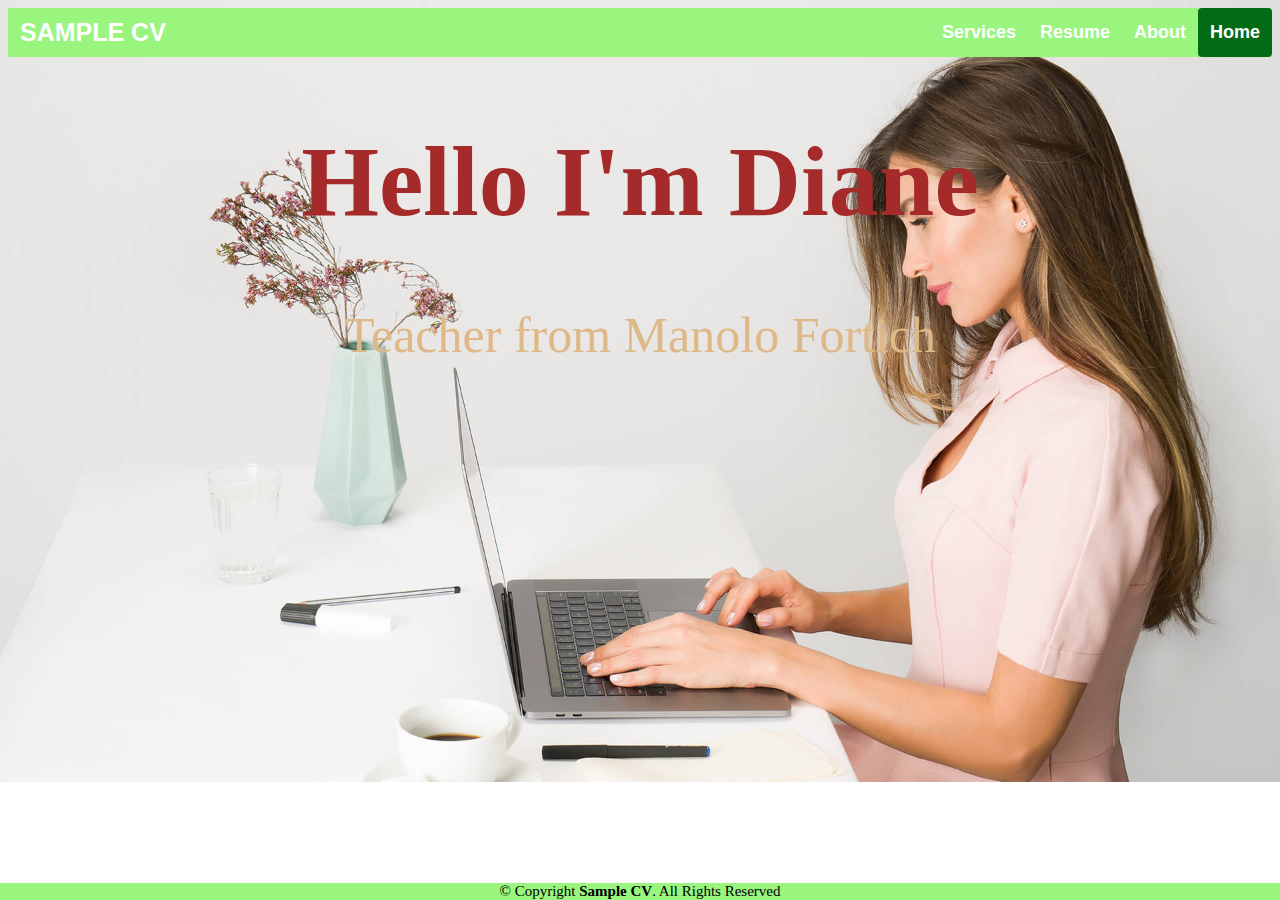
<file: index.html>
<!DOCTYPE html>
<html>
<head>
    <title>sample CV</title>
    <link rel="stylesheet" type="text/css" href="index-style.css" media="screen">
</head>

<body> 
    <header>
        <div class="header">
            <div class="header-Left">
                <a href="index.html" class="logo">SAMPLE CV</a>
            </div>
        <div class="header-Right">
            <a href="Services.html">Services</a>
            <a href="Resume.html">Resume</a>
            <a href="about.html">About</a>
            <a class="active" href="index.html">Home</a>
        </div>
    </div>
    </header>

    <section>
        <h1>Hello I'm Diane</h1>
        <p>Teacher from Manolo Fortich</p>
    </section>

    <footer>
    <footer class>
        <div class="footer">
            &copy; Copyright <strong><span>Sample CV</span></strong>. All Rights Reserved
        </div>
    </footer>

   
</body>

</html>
</file>
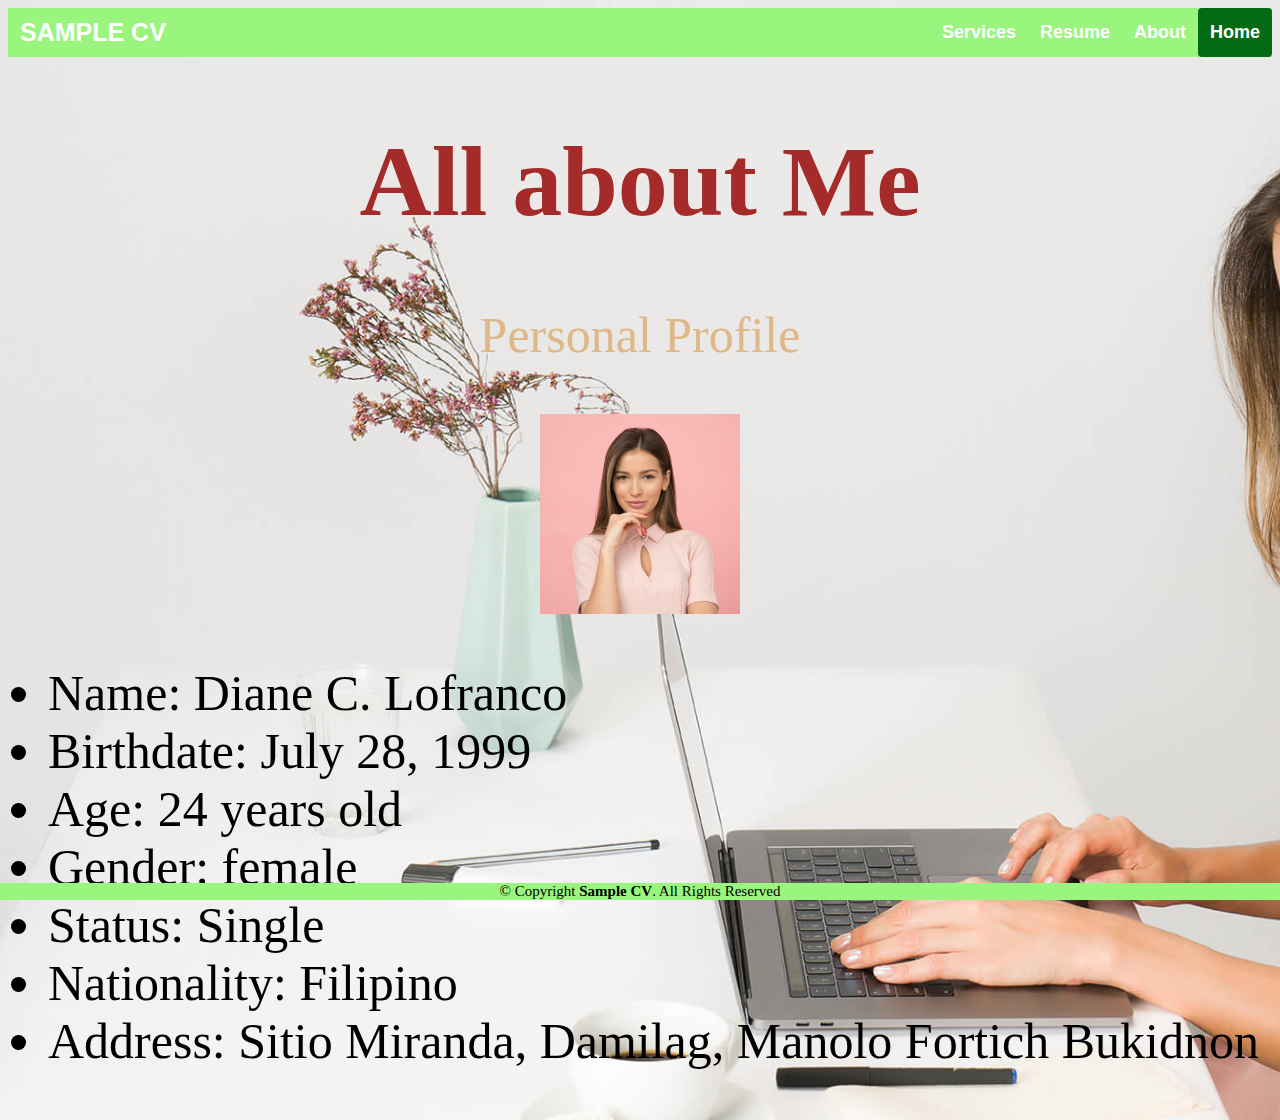
<file: About.html>
<!DOCTYPE html>
<html>
<head>
    <title>sample CV</title>
    <link rel="stylesheet" type="text/css" href="index-style.css" media="screen">
</head>

<body> 
    <header>
        <div class="header">
            <div class="header-Left">
                <a href="index.html" class="logo">SAMPLE CV</a>
            </div>
        <div class="header-Right">
            <a href="Services.html">Services</a>
            <a href="Resume.html">Resume</a>
            <a href="about.html">About</a>
            <a class="active" href="index.html">Home</a>
        </div>
    </div>
    </header>

    <section>
        <h1>All about Me</h1>
        <p>Personal Profile</p>
        <div id="context">
            <img src="PHOTOS/people/Person 1.jpg">
                <ul>
                    <li>Name: Diane C. Lofranco</li>
                    <li>Birthdate: July 28, 1999</li>
                    <li>Age: 24 years old</li>
                    <li>Gender: female</li>
                    <li>Status: Single</li>
                    <li>Nationality: Filipino</li>
                    <li>Address: Sitio Miranda, Damilag, Manolo Fortich Bukidnon</li>
                 <ul>
        </div>
    </section>

    <footer>
    <footer class>
        <div class="footer">
            &copy; Copyright <strong><span>Sample CV</span></strong>. All Rights Reserved
        </div>
    </footer>

   
</body>

</html>
</file>
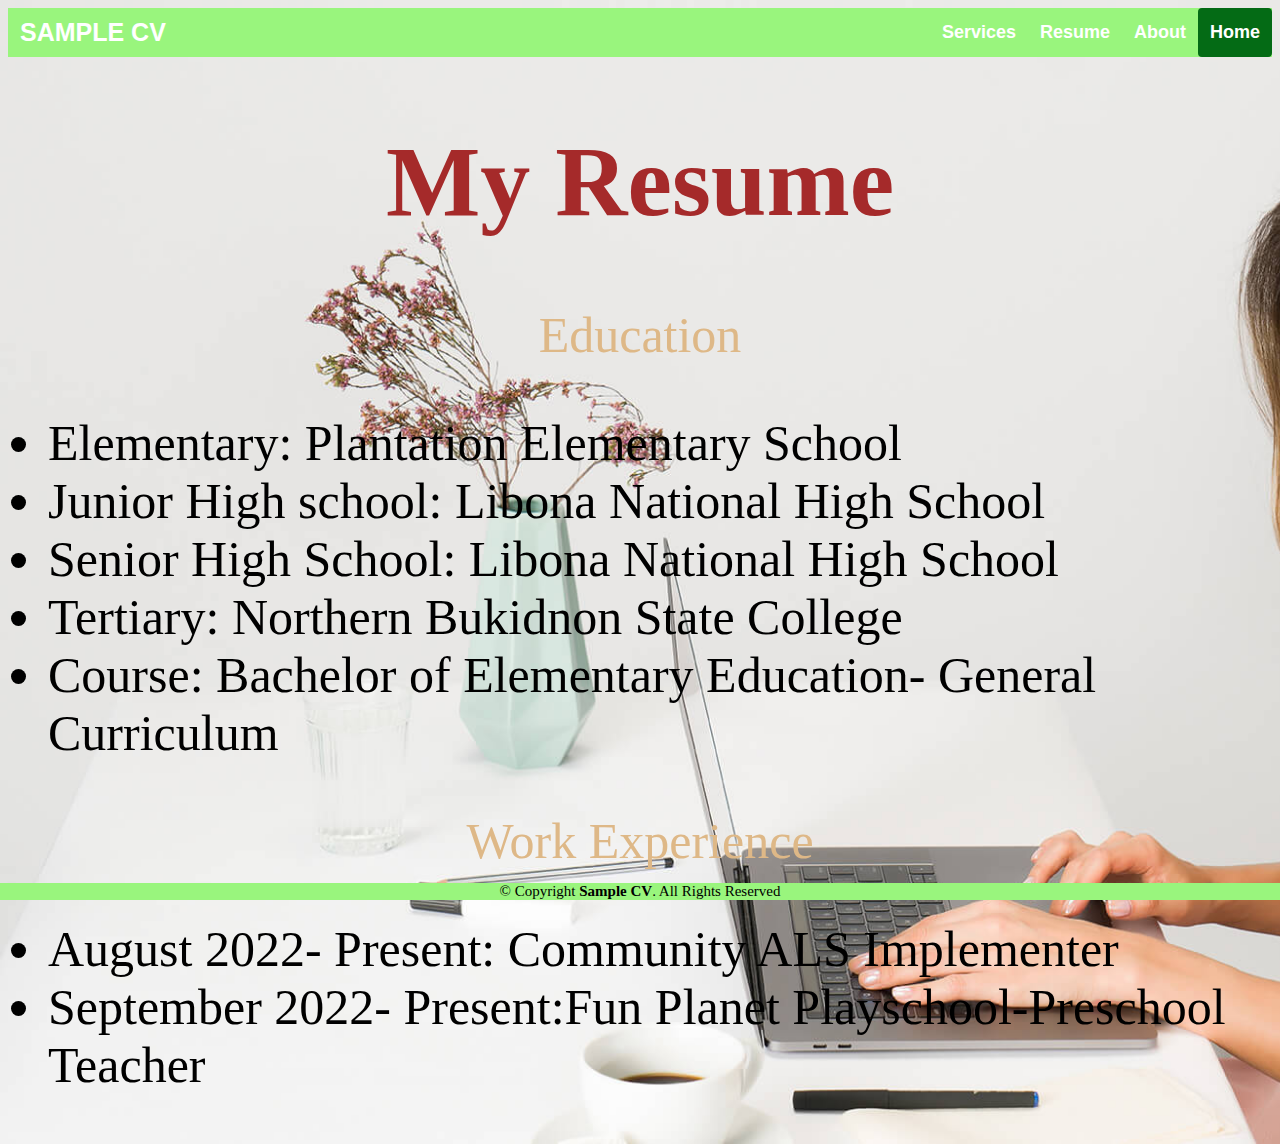
<file: Resume.html>
<!DOCTYPE html>
<html>
<head>
    <title>sample CV</title>
    <link rel="stylesheet" type="text/css" href="index-style.css" media="screen">
</head>

<body> 
    <header>
        <div class="header">
            <div class="header-Left">
                <a href="Resume.html" class="logo">SAMPLE CV</a>
            </div>
        <div class="header-Right">
            <a href="Services.html">Services</a>
            <a href="Resume.html">Resume</a>
            <a href="About.html">About</a>
            <a class="active" href="index.html">Home</a>
        </div>
    </div>
    </header>

    <section>
        <h1>My Resume</h1>
        <p>Education</p>
        <div id="context">
                <ul>
                    <li>Elementary: Plantation Elementary School</li>
                    <li>Junior High school: Libona National High School</li>
                    <li>Senior High School: Libona National High School</li>
                    <li>Tertiary: Northern Bukidnon State College</li>
                    <li>Course: Bachelor of Elementary Education- General Curriculum</li>
                 <ul>
        </div>
        <p>Work Experience</p>
        <div id="context">
                <ul>
                    <li>August 2022- Present: Community ALS Implementer</li>
                    <li>September 2022- Present:Fun Planet Playschool-Preschool Teacher</li>
                   
                 <ul>
        </div>
    </section>

    <footer>
    <footer class>
        <div class="footer">
            &copy; Copyright <strong><span>Sample CV</span></strong>. All Rights Reserved
        </div>
    </footer>

   
</body>

</html>
</file>
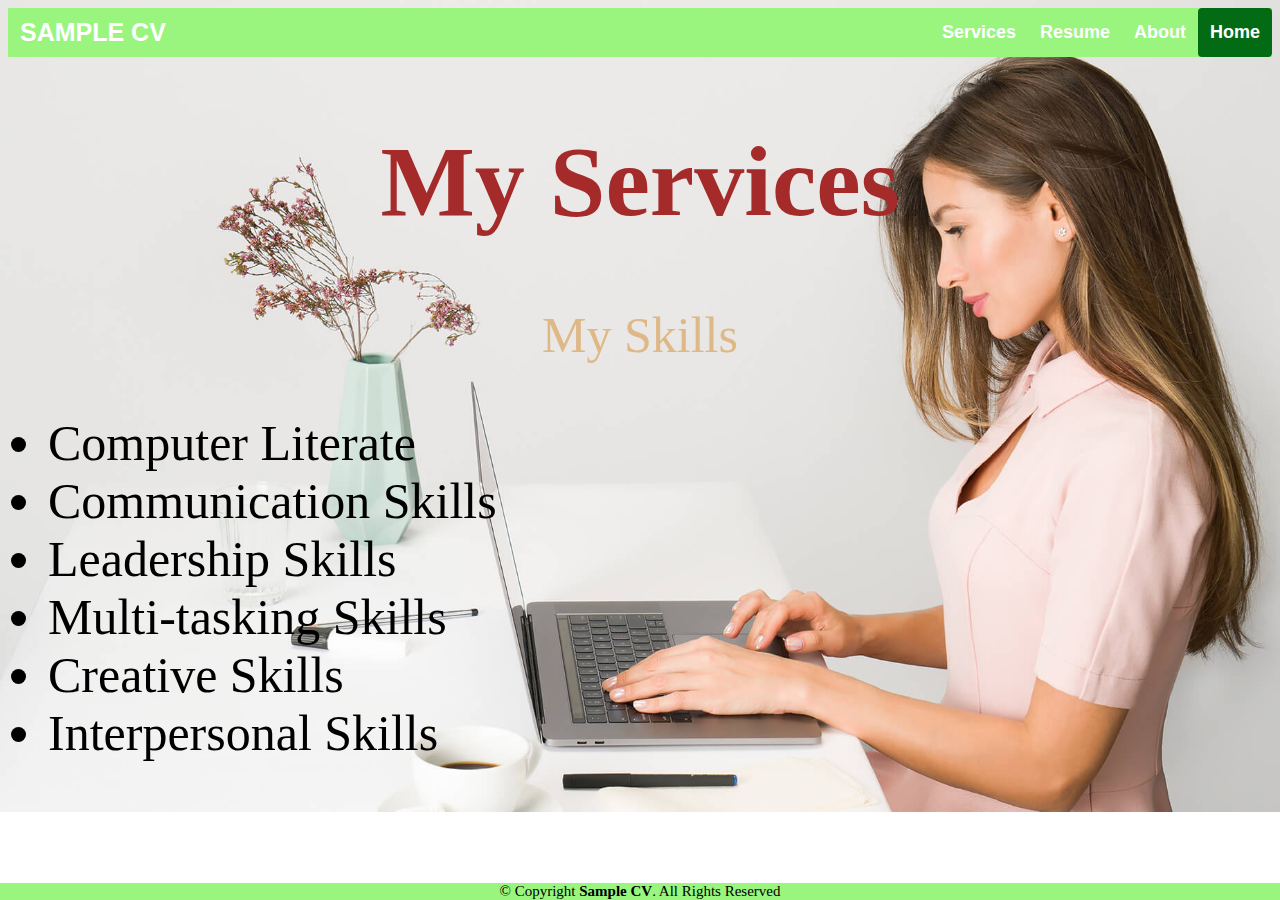
<file: Services.html>
<!DOCTYPE html>
<html>
<head>
    <title>sample CV</title>
    <link rel="stylesheet" type="text/css" href="index-style.css" media="screen">
</head>

<body> 
    <header>
        <div class="header">
            <div class="header-Left">
                <a href="index.html" class="logo">SAMPLE CV</a>
            </div>
        <div class="header-Right">
            <a href="Services.html">Services</a>
            <a href="Resume.html">Resume</a>
            <a href="about.html">About</a>
            <a class="active" href="index.html">Home</a>
        </div>
    </div>
    </header>

    <section>
        <h1>My Services</h1>
        <p>My Skills</p>
         <div id="context">
                <ul>
                    <li>Computer Literate</li>
                    <li>Communication Skills</li>
                    <li>Leadership Skills</li>
                    <li>Multi-tasking Skills</li>
                    <li>Creative Skills</li>
                    <li>Interpersonal Skills</li>
                 <ul>
        </div>
    </section>

    <footer>
    <footer class>
        <div class="footer">
            &copy; Copyright <strong><span>Sample CV</span></strong>. All Rights Reserved
        </div>
    </footer>

   
</body>

</html>
</file>
<file: index-style.css>
body{
    background-image: url("PHOTOS/BackGround 1.jpg");
    background-repeat: no-repeat;
    background-size: cover;
}

h1{
    color:brown;
    font-size: 100px;
    font-family: berlin;
    text-align: center;
}
p{
        color:burlywood;
        font-size: 50px;
        font-family: impact;
        text-align: center;
    }
.header {
    overflow: hidden;
    background-color: rgb(153, 245, 125);
    /*padding: 20px 10px;*/
  }

  .header img{
    height: 50px;
    width: 50px;
  }
  

  /* Style the header links */
  .header a {
    float: left;
    color: white;
    text-align: center;
    padding: 12px;
    text-decoration: none;
    font-size: 18px;
    line-height: 25px;
    border-radius: 4px;
    font-family: Arial, Helvetica, sans-serif;
    font-weight: bold;
  }
  
  /* Style the logo link (notice that we set the same value of line-height and font-size to prevent the header to increase when the font gets bigger */
  .header a.logo {
    font-size: 25px;
    font-weight: bold;
    font-family: Arial, Helvetica, sans-serif;
  }
  
  /* Change the background color on mouse-over */
  .header a:hover {
    background-color: Black;
    color: White;
  }

  .header a.active {
    background-color: rgb(4, 107, 21);
    color: white;
  }
  
  /* Float the link section to the right */
  .header-Right {
    float: right;
  }
  
.footer{
    position:fixed;
    left: 0;
    bottom: 0;
    width: 100%;
    background-color: rgb(153, 245, 125);
    color: black;
    text-align: center;
    font-size: 15px;

  }
  #context ul{
    font-size: 50px;
    font-family: serif;
    text-align: left;
  }
    #context img{
    width: 200x;
    height: 200px;
    display: block;
    margin-left: auto;
    margin-right: auto;
  }
</file>
